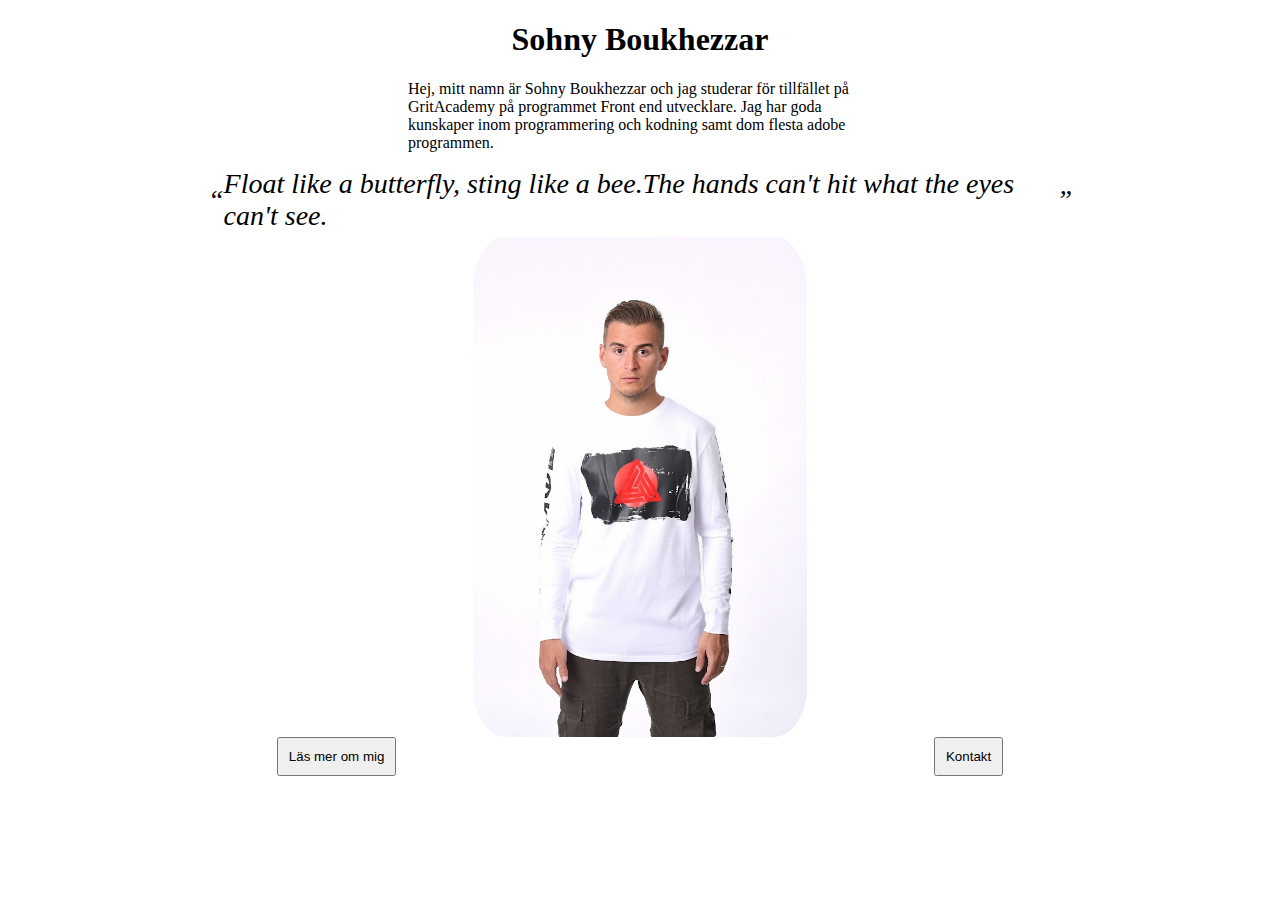
<file: miniprojekt/index.html>
<!DOCTYPE html>
<html lang="en">
   <head>
      <meta charset="UTF-8">
      <meta http-equiv="X-UA-Compatible" content="IE=edge">
      <meta name="viewport" content="width=device-width, initial-scale=1.0">
      <title>Document</title>
      <link rel="stylesheet" href="css/style.css">
   </head>
   <body>
      <h1>Sohny Boukhezzar</h1>
      <p>Hej, mitt namn är Sohny Boukhezzar och jag studerar för tillfället på GritAcademy på programmet Front end utvecklare. Jag har goda kunskaper inom programmering och kodning samt dom flesta adobe programmen. </p>
      <q>Float like a butterfly, sting like a bee.The hands can't hit what the eyes can't see.</q>
      <article>
         <img src="img/AirBrush_20161023191726.jpg" alt="">
      </article>
      <nav id="WRAP">
         <button class="buttons">
            <a href="inspo.html">Läs mer om mig</a>
         </button>
         <button class="buttons">
            <a href="kontakt.html">Kontakt</a>
         </button>
      </nav>
   </body>
</html>
</file>
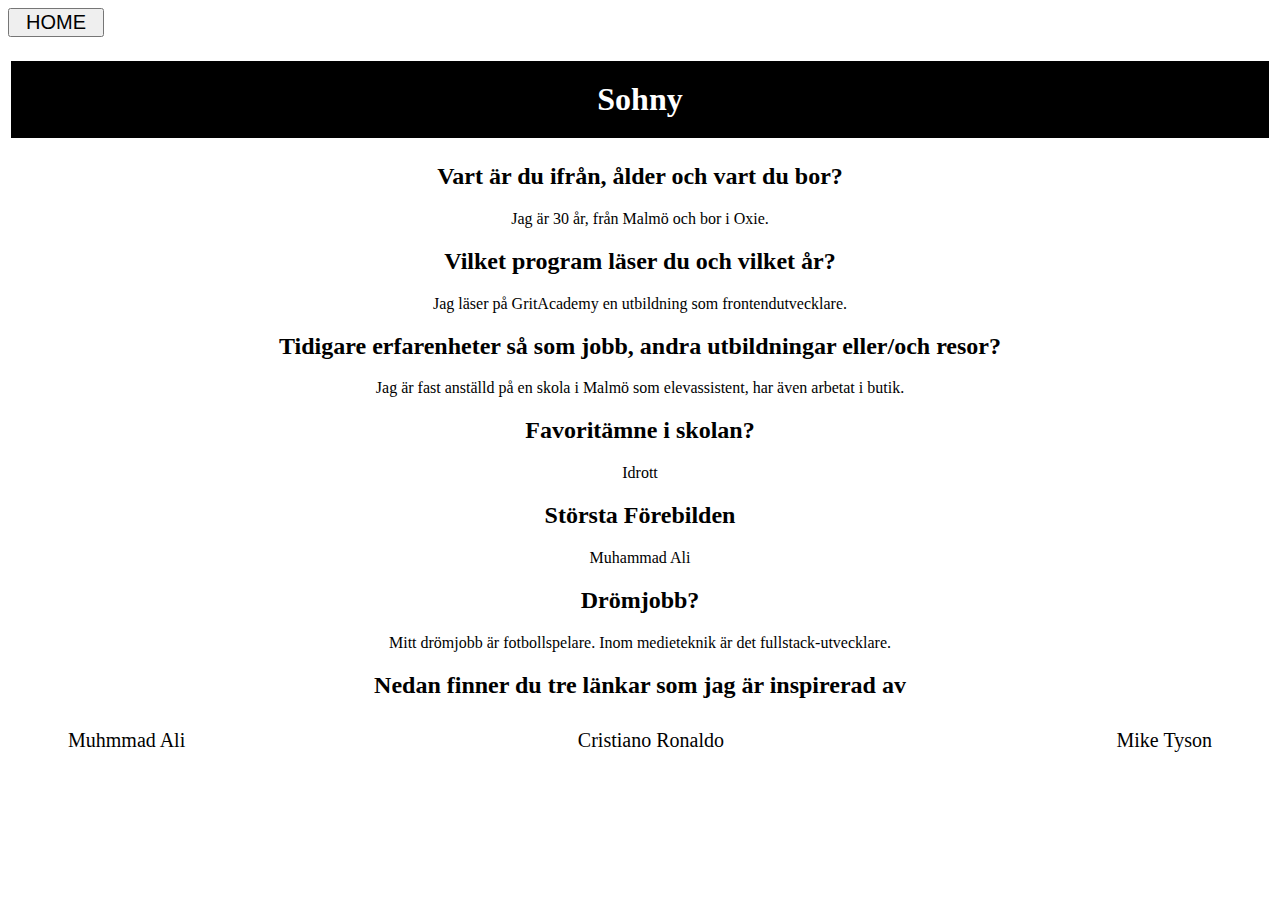
<file: miniprojekt/inspo.html>
<!DOCTYPE html>
<html lang="en">
   <head>
      <meta charset="UTF-8">
      <meta http-equiv="X-UA-Compatible" content="IE=edge">
      <meta name="viewport" content="width=device-width, initial-scale=1.0">
      <title>Document</title>
      <link rel="stylesheet" href="css/inspo.css">
   </head>
   <body>
      <button><a href="index.html">HOME</a></button>
      <h1>Sohny</h1>
      <h2>Vart är du ifrån, ålder och vart du bor?</h2>
      <p>Jag är 30 år, från Malmö och bor i Oxie.</p>
      <h2>Vilket program läser du och vilket år? </h2>
      <p> Jag läser på GritAcademy en utbildning som frontendutvecklare.</p>
      <h2>Tidigare erfarenheter så som jobb, andra utbildningar eller/och resor?</h2>
      <p>Jag är fast anställd på en skola i Malmö som elevassistent, har även arbetat i butik.</p>
      <h2>Favoritämne i skolan?</h2>
      <p>Idrott</p>
      <h2>Största Förebilden</h2>
      <p>Muhammad Ali</p>
      <h2>Drömjobb?</h2>
      <p>Mitt drömjobb är fotbollspelare. Inom medieteknik är det fullstack-utvecklare. </p>
      <h2>Nedan finner du tre länkar som jag är inspirerad av</h2>
      <div>
         <a href="https://www.youtube.com/watch?v=9S8VwT2CEAA">Muhmmad Ali</a>
         <a href="https://www.youtube.com/watch?v=LnespGAwP_Q">Cristiano Ronaldo</a>
         <a href="https://www.youtube.com/watch?v=Chn6VlVOLVo">Mike Tyson</a>
      </div>
      
   </body>
</html>
</file>
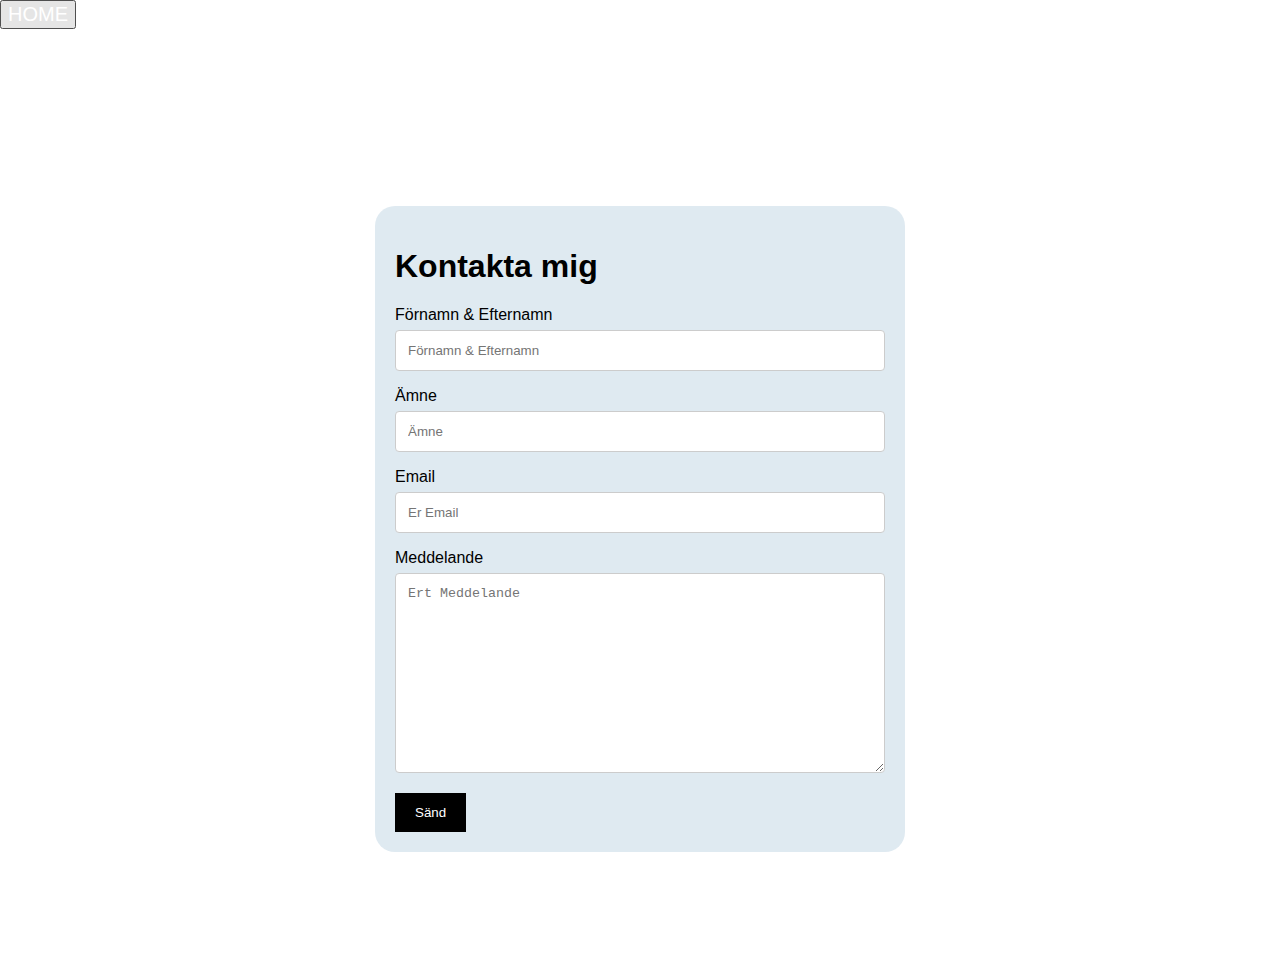
<file: miniprojekt/kontakt.html>
<!DOCTYPE html>
<html lang="en">
   <head>
      <meta charset="UTF-8">
      <meta name="viewport" content="width=device-width, initial-scale=1.0">
      <title>Kontakt</title>
      <link rel="stylesheet" href="css/kontakt.css">
   </head>
   <body>
      <button><a href="index.html">HOME</a></button>
      <section id="wrapper">
         <article class="container">
            <h1>Kontakta mig</h1>
            <form action="/action_page.php">
               <label for="fname">Förnamn & Efternamn</label>
               <input type="text" id="fname" name="firstname" placeholder="Förnamn & Efternamn">
               <label for="Ämne">Ämne</label>
               <input type="text" id="Category" name="Ämne" placeholder="Ämne">
               <label for="emailAddress">Email</label>
               <input id="emailAddress" type="email" name="email" placeholder="Er Email">
               <label for="subject">Meddelande</label>
               <textarea id="subject" name="subject" placeholder="Ert Meddelande" style="height:200px"></textarea>
               <input id="submit" type="submit" value="Sänd">
            </form>
         </article>
      </section>
   </body>
</html>
</file>
<file: miniprojekt/css/style.css>
h1 {
	display: flex;
	justify-content: center;
	align-items: center;
}

q {
	font-style: italic;
	font-size: 28px;
	padding-right: 200px;
	padding-left: 200px;
	display: flex;
	justify-content: center;
	align-items: center;
}

article {
	display: flex;
	justify-content: center;
	align-items: center;
}

p {
	padding-right: 200px;
	padding-left: 200px;
	display: flex;
	justify-content: center;
	align-items: center;
	margin-right: 200px;
	margin-left: 200px;
}

img {
	border-radius: 10%;
	height: 500px;
	margin-top: 5px;
}

.buttons {
	display: flex;
	justify-content: space-between;
	align-items: center;
	padding: 10px;
}

#WRAP {
	display: flex;
	justify-content: space-around;
	align-items: center;
}

a {
	color: black;
	text-decoration: none;
}
</file>
<file: miniprojekt/css/inspo.css>
h1 {
    display: flex;
    justify-content: center;
    align-items: center;
    background-color: black;
    color: white;
    border: 3px solid white;
    padding: 20px;
}
h2 {display: flex;
    justify-content: center;
    align-items: center;

}
p{
    display: flex;
    align-items: center;
    justify-content: center;
    padding-right: 200px;
    padding-left: 200px;
    
}

a{
    text-decoration: none;
    color: black;
    font-size: 20px;
    padding: 10px;
   

}
div{
    display: flex;
    justify-content: space-between;
    align-items: center;
    margin-right: 50px;
    margin-left: 50px;
}


a:hover{
    color: orange;
}
</file>
<file: miniprojekt/css/kontakt.css>
body {
	margin: 0;
	font-family: -apple-system, BlinkMacSystemFont, 'Segoe UI', Roboto, Oxygen, Ubuntu, Cantarell, 'Open Sans', 'Helvetica Neue', sans-serif;
}

a {
	display: flex;
	flex-grow: 1;
	flex-basis: 1px;
	text-decoration: none;
	align-items: center;
	justify-content: center;
	color: #FFFF;
	font-size: 20px;
	font-family: -apple-system, BlinkMacSystemFont, 'Segoe UI', Roboto, Oxygen, Ubuntu, Cantarell, 'Open Sans', 'Helvetica Neue', sans-serif;
}

a:hover {
	color: #ffffff;
	background-color: black;
	transition: ease-in 0.5s;
}

#wrapper {
	height: 100vh;
	width: 100vw;
	display: flex;
	justify-content: center;
	align-items: center;
	margin-top: 50px;
}

input[type=text],
textarea,
input[type=email] {
	width: 100%;
	padding: 12px;
	border: 1px solid #ccc;
	border-radius: 4px;
	box-sizing: border-box;
	margin-top: 6px;
	margin-bottom: 16px;
	margin-right: 0px;
	margin-left: 0px;
	resize: vertical;
}

label {
	margin-right: 0px;
	margin-left: 0px;
	width: 100%;
	color: black;
}

input[type=submit] {
	background-color: #1255a2;
	color: white;
	padding: 12px 20px;
	border: none;
	border-radius: 0px;
	cursor: pointer;
}

.container {
	box-sizing: border-box;
	background-color: rgba(191, 214, 227, 0.5);
	padding: 20px;
	width: 100%;
	max-width: 530px;
	border-radius: 20px;
}

h1 {
	color: black;
	width: 100%;
}

#fname {
	color: black
}

#submit {
	background-color: black;
}

#submit:hover {
	background-color: #ffffff;
	color: #f7910d;
}

@media only screen and (max-width: 600px) {
	nav {
		display: flex;
		flex-direction: column;
		height: 200px;
	}
}
</file>
